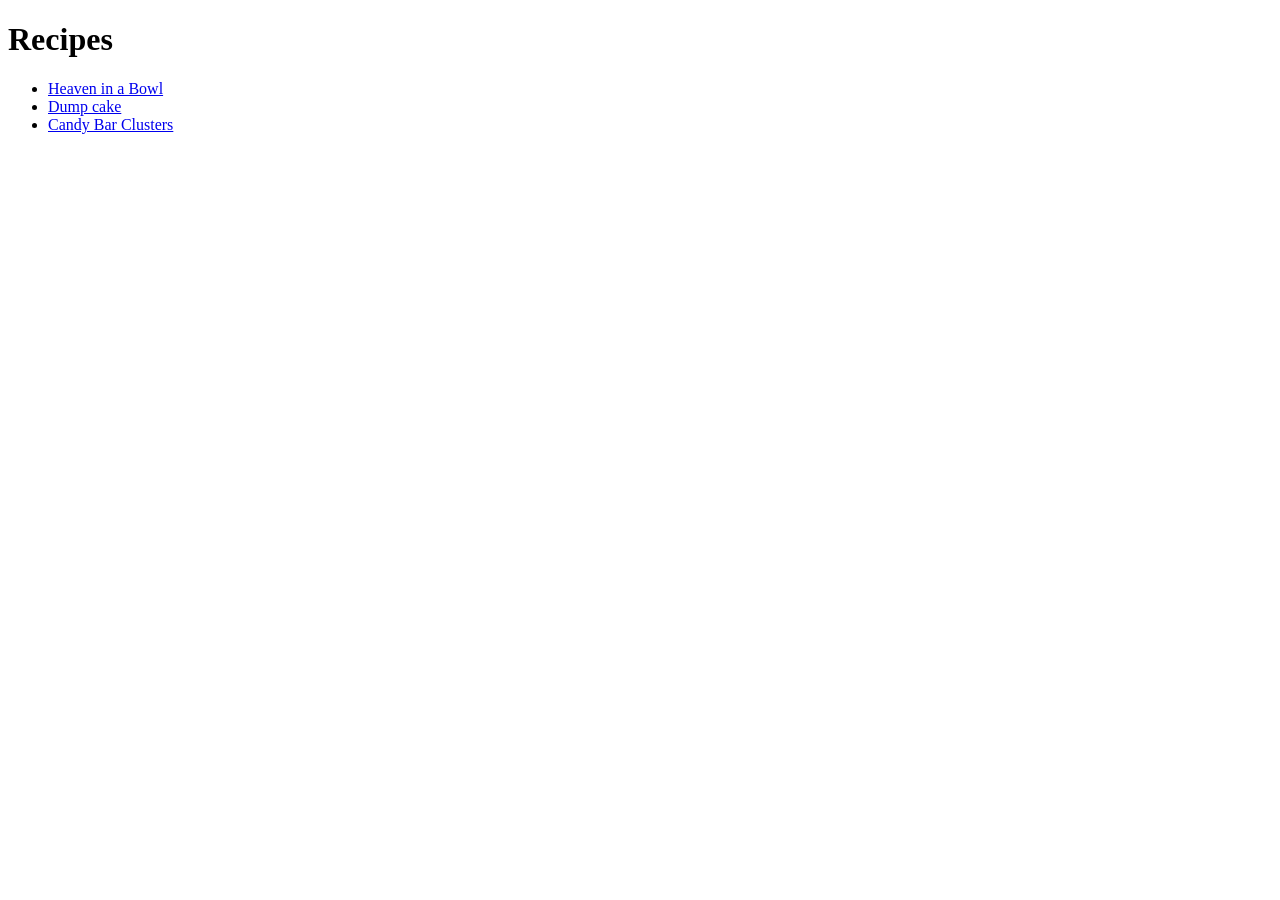
<file: index.html>
<!DOCTYPE html>
<html lang="en">
  <head>
    <meta charset="UTF-8">
    <meta name="viewport" content="width=device-width, initial-scale=1.0">
    <link rel="stylesheet" href="styles/styles.css">
    <title>Recipes</title>
  </head>
  <body>
    <h1>Recipes</h1>
    <ul>
      <li><a href="recipes/bowl.html">Heaven in a Bowl</a></li>
      <li><a href="recipes/dump.html">Dump cake</a></li>
      <li><a href="recipes/clusters.html">Candy Bar Clusters</a></li>
    </ul>
  </body>
</html>
</file>
<file: styles/styles.css>
* {
  font-family: Georgia, 'Times New Roman', Times, serif
}
</file>
